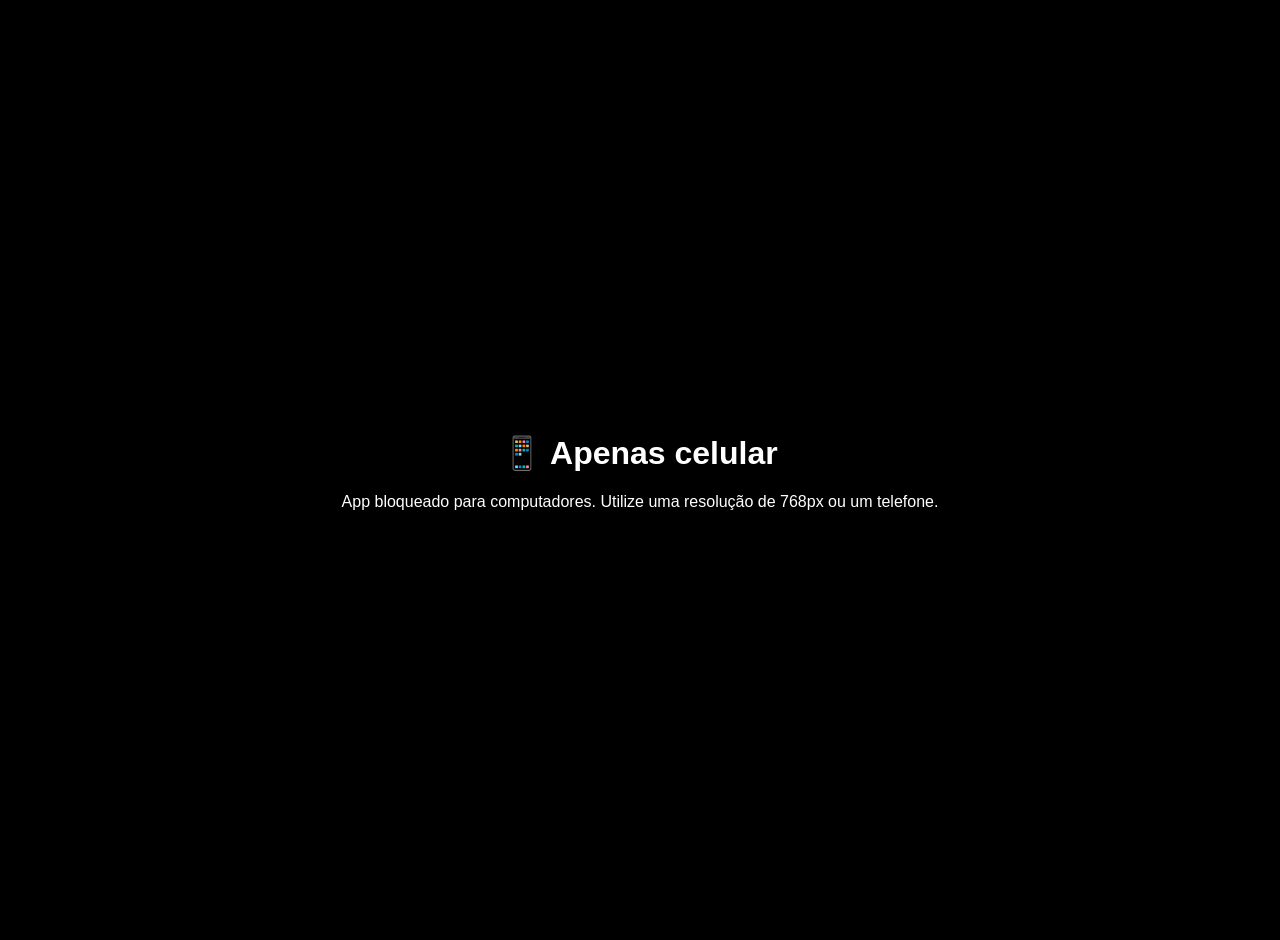
<file: bomb.html>
<!DOCTYPE html>

<html>
<head>
  <link rel="preconnect" href="https://fonts.googleapis.com">
  <link rel="preconnect" href="https://fonts.gstatic.com" crossorigin>
  <link href="https://fonts.googleapis.com/css2?family=Sekuya&display=swap" rel="stylesheet">
  <link rel="preconnect" href="https://fonts.googleapis.com">
  <link rel="preconnect" href="https://fonts.gstatic.com" crossorigin>
  <link href="https://fonts.googleapis.com/css2?family=Plaster&family=Saira:ital,wght@0,100..900;1,100..900&display=swap" rel="stylesheet">
  <meta name="theme-color" content="#FF4C4C">
  <meta name="viewport" content="width=device-width, initial-scale=1.0">
  <meta http-equiv="CONTENT-TYPE" content="text/html; charset=UTF-8">
  <link rel="stylesheet" href="styles/style.css"/>
  <title>Campo Minado - Hourse</title>
</head>
<body>
  <h1 class="camp-title">Campo Minado </h1>
  <div id="game-container"></div>
  <script src="scripts/script.js"></script>
</body>
</html>
</file>
<file: styles/style.css>
@font-face {
  font-family: 'Madrid';
  src: url('styles/fonts/Madrid.otf') format('opentype');
}
html {
  scroll-behavior: smooth;
}
body {
	margin: 0;
	min-height: 100dvh;
	background: 
		radial-gradient(circle at 50% 20%, rgba(255, 0, 0, 0.25), transparent 50%), 
		linear-gradient(180deg, #000000, #1a0000);
	color: white;
	font-family: 'Inter', sans-serif;
	background-attachment: fixed;
}
.navbar {
	position: fixed;
	bottom: 20px;
	left: 50%;
	transform: translateX(-50%);
	
	width: 90%;
	height: 70px;

	display: flex;
	justify-content: space-around;
	align-items: center;

	background: rgba(15, 15, 15, 0.6);
	backdrop-filter: blur(12px);
	-webkit-backdrop-filter: blur(12px);

	border-radius: 20px;

	border: 1px solid rgba(255, 0, 0, 0.2);
z-index: 1000;
	box-shadow: 0 0 20px rgba(255, 0, 0, 0.15);
}
.icon {
	width: 26px;
	height: 26px;
margin-left: 7px;
  transform: translateY(7px);
  
	fill: #A0A0A0; 
	opacity: 0.9;

	transition: 0.2s;
}
.icon.active {
	fill: #ff2e2e;

	filter: 
		drop-shadow(0 0 6px rgba(255, 0, 0, 0.6))
		drop-shadow(0 0 12px rgba(255, 0, 0, 0.3));
}
.icon:active {
	transform: scale(0.9);
}
.icon-p {
	width: 26px;
	height: 26px;
 transform: translateX(22px) translateY(7px);

	color: #9A9A9A; /* controla tudo */
	transition: 0.2s;
}
.icon-p.active {
	color: #ff2e2e;

	filter: 
		drop-shadow(0 0 6px rgba(255, 0, 0, 0.6))
		drop-shadow(0 0 12px rgba(255, 0, 0, 0.3));
}
.icon-p:active {
	transform: scale(0.9) translateX(24px);
}
.icon-pr {
	width: 26px;
	height: 26px;
 transform: translateX(35px) translateY(5px); 

	color: #9A9A9A;
	transition: 0.2s;
}
.icon-pr.active {
	color: #ff2e2e;

	filter: 
		drop-shadow(0 0 6px rgba(255, 0, 0, 0.6))
		drop-shadow(0 0 12px rgba(255, 0, 0, 0.3));
}
.icon-pr:active {
	transform: scale(0.9) translateX(38px);
}
.nav-btn {
	color: #9A9A9A;
	transition: 0.2s;
}

.nav-btn.active {
	color: #EAEAEA;
}

.icon {
	width: 26px;
	height: 26px;
}
.icon-p {
	width: 26px;
	height: 26px;
}
.icon-pr {
	width: 26px;
	height: 26px;
}
.games {
  display: flex;
  font-size: 12px;
  transform: translateY(5px) translateX(3px);
  font-weight: bold;
}
.fast-play {
  display: flex;
  font-size: 12px;
  transform: translateY(6px) translateX(20px);
  font-weight: bold;
}
.recos {
  display: flex;
  font-size: 12px;
  transform: translateY(6px) translateX(10px);
  font-weight: bold;
}
.pg-title {
	 font-family: 'Inter', sans-serif;
	 color: #FF4C4C;
	 
  margin-left: 10px;
  transform: translateY(-10px);
}
.head {
	 text-align: left;
	bottom: 20px;
	left: 50%;
	transform: translateX(5%);
margin-top: 10px;
	width: 90%;
	height: 150px;

	display: flex;
	
	align-items: flex-start;

	background: rgba(15, 15, 15, 0.6);
	backdrop-filter: blur(12px);
	-webkit-backdrop-filter: blur(12px);

	border-radius: 10px;

	border: 1px solid rgba(255, 0, 0, 0.2);
  
}
.plaster {
  font-family: "Plaster", system-ui;
  font-weight: 400;
  font-style: normal;
}
.sekuya {
  font-family: "Sekuya", system-ui;
  font-weight: 400;
  font-style: normal;
  font-size: 25px;
}
.desc {
  position: fixed;
  font-family: 'Inter', sans-serif;
  font-size: 14px;
  color: gray;
  opacity: 0.9;
  transform: translateX(10px) translateY(30px);
}
/*.reveal {
	opacity: 0;
	transform: translateY(-30px);
	transition: opacity 0.8s ease-out, transform 0.8s ease-out;
}
.reveal.show {
	opacity: 1;
	transform: translateY(0);
}
*/
.choose-title {
  font-size: 10px;
  transform: translateY(-45px) translateX(50px);
}
.meu-details {
  overflow: hidden;
  transition: all 0.3s ease;
  max-width: 150px;
  padding: 10px;
  border-radius: 8px;
  transform: translateX(100px);
  margin-top: 10px;
}
.meu-summary {
  list-style: none;
  font-size: 10px;
  white-space: nowrap;
  cursor: pointer;
  color: #f5f5f5;
  backdrop-filter: blur(10px);
  display: block;
  
}

.meu-summary::-webkit-details-marker {
  display: none;
}
.meu-summary::after {
  content: "▼";
  float: right;
  margin-left: 8px;
  transition: 0.3s;

}
.meu-details[open] .meu-summary::after {
  content: "▲";
  transform: rotate(180deg);
  margin-left: 8px;
}
.details-info {
  padding-top: 10px;
  font-size: 13px;
}
.meu-details[open] .details-info {
  margin-top: 5px;
  transform: translateY(0);
  max-height: 200px; 
  opacity: 1;
  margin-left: -25px !important;
  
}

.meu-details .details-info {
  max-height: 0;
  overflow: hidden;
  opacity: 0;

  transition: 
    max-height 0.6s ease,
    opacity 0.6s ease;
  transform: translateY(-10px);
  transition: 
    max-height 0.6s ease,
    opacity 0.6s ease,
    transform 0.6s ease;
}
.radio {
  display: flex;
  align-items: center;
  gap: 10px;
  cursor: pointer;
  color: #aaa;
  font-family: 'Inter', sans-serif;
  margin-left: 25px;
}

.radio input {
  display: none;
}

/* Bolinha custom */
.check {
  width: 18px;
  height: 18px;
  border-radius: 50%;
  border: 2px solid #444;
  background: rgba(255, 255, 255, 0.05);
  backdrop-filter: blur(6px);
  position: relative;
  transition: 0.3s;
}

/* Bolinha interna */
.check::after {
  content: "";
  position: absolute;
  top: 50%;
  left: 50%;
  width: 8px;
  height: 8px;
  background: red;
  border-radius: 50%;
  transform: translate(-50%, -50%) scale(0);
  transition: 0.3s;
}

/* Quando selecionado */
.radio input:checked + .check {
  border-color: red;
  box-shadow: 0 0 6px rgba(255, 0, 0, 0.4),
            0 0 12px rgba(255, 0, 0, 0.2);
}

/* Ativa a bolinha */
.radio input:checked + .check::after {
  transform: translate(-50%, -50%) scale(1);
}

/* Hover */
.radio:hover .check {
  border-color: #ff4d4d;
}
.radio input:checked ~ * {
  color: white;
}
.radio:active {
  transform: scale(0.97);
}
.dados-game {
  border: 1px solid #444;
  border-radius: 10px;
  display: flex;
  width: 150px;
  height: 80px;
  transform: translateX(20px) translateY(20px);
  background:
    linear-gradient(rgba(0,0,0,0.7), rgba(0,0,0,0.9)),
    url('images/dados.jpg');
    
  background-size: cover;
  background-position: center;
  transition: 0.5s;
}
.dados-game h1 {
  font-size: 7px;
  font-weight: bold;
  transform: translateX(30px) translateY(27px);
  background: linear-gradient(to top, #a67c00, #FFD700 60%, #fff2a8);
  -webkit-background-clip: text;
  -webkit-text-fill-color: transparent;
  text-shadow: 0 0 10px rgba(255, 215, 0, 0.4);
}
.dados-game:active {
  transform: scale(0.9) translateX(15px) translateY(27px);
  box-shadow: 
    0 10px 25px rgba(0, 0, 0, 0.7),
    0 0 15px rgba(255, 215, 0, 0.25);
}
.dados-game:hover {
  box-shadow: 
    0 10px 25px rgba(0, 0, 0, 0.7),
    0 0 15px rgba(255, 215, 0, 0.25);
}
.jokenpo-game {
  border: 1px solid #444;
  border-radius: 10px;
  display: flex;
  width: 150px;
  height: 80px;
  transform: translateX(240px) translateY(-60px);
  background:
    linear-gradient(rgba(0,0,0,0.7), rgba(0,0,0,0.9)),
    url('images/jokenpo.jpg');
    
  background-size: cover;
  background-position: center;
  transition: 0.5s;
}
.jokenpo-game h1 {
  font-size: 7px;
  font-weight: bold;
  transform: translateX(50px) translateY(27px);
  background: linear-gradient(to top, #a67c00, #FFD700 60%, #fff2a8);
  -webkit-background-clip: text;
  -webkit-text-fill-color: transparent;
  text-shadow: 0 0 10px rgba(255, 215, 0, 0.4);
}
.jokenpo-game:active {
  transform: scale(0.9) translateX(260px) translateY(-60px);
  box-shadow: 
    0 10px 25px rgba(0, 0, 0, 0.7),
    0 0 15px rgba(255, 215, 0, 0.25);
}
.jokenpo-game:hover {
  box-shadow: 
    0 10px 25px rgba(0, 0, 0, 0.7),
    0 0 15px rgba(255, 215, 0, 0.25);
}
.memoria-game {
  border: 1px solid #444;
  border-radius: 10px;
  display: flex;
  width: 150px;
  height: 80px;
  transform: translateX(20px) translateY(-50px);
  background:
    linear-gradient(rgba(0,0,0,0.7), rgba(0,0,0,0.9)),
    url('images/memoria.jpg');
    
  background-size: cover;
  background-position: center;
  transition: 0.5s;
}
.memoria-game h1 {
  font-size: 7px;
  font-weight: bold;
  transform: translateX(20px) translateY(27px);
  background: linear-gradient(to top, #a67c00, #FFD700 60%, #fff2a8);
  -webkit-background-clip: text;
  -webkit-text-fill-color: transparent;
  text-shadow: 0 0 10px rgba(255, 215, 0, 0.4);
}
.memoria-game:active {
  transform: scale(0.9) translateX(20px) translateY(-50px);
  box-shadow: 
    0 10px 25px rgba(0, 0, 0, 0.7),
    0 0 15px rgba(255, 215, 0, 0.25);
}
.memoria-game:hover {
  box-shadow: 
    0 10px 25px rgba(0, 0, 0, 0.7),
    0 0 15px rgba(255, 215, 0, 0.25);
}
.bomb-game {
  border: 1px solid #444;
  border-radius: 10px;
  display: flex;
  width: 150px;
  height: 80px;
  transform: translateX(240px) translateY(-130px);
  background:
    linear-gradient(rgba(0,0,0,0.7), rgba(0,0,0,0.9)),
    url('images/bomb.jpg');
    
  background-size: cover;
  background-position: center;
  transition: 0.5s;
}
.bomb-game h1 {
  font-size: 7px;
  font-weight: bold;
  transform: translateX(30px) translateY(27px);
  background: linear-gradient(to top, #a67c00, #FFD700 60%, #fff2a8);
  -webkit-background-clip: text;
  -webkit-text-fill-color: transparent;
  text-shadow: 0 0 10px rgba(255, 215, 0, 0.4);
}
.bomb-game:active {
  transform: scale(0.9) translateX(260px) translateY(-140px);
  box-shadow: 
  0 10px 25px rgba(0, 0, 0, 0.7),
  0 0 15px rgba(255, 215, 0, 0.25);
}
.bomb-game:hover {
  box-shadow: 
    0 10px 25px rgba(0, 0, 0, 0.7),
    0 0 15px rgba(255, 215, 0, 0.25);
}
.hourse-bar h1 {
  color: transparent;
  opacity: 0.7;
  margin-left: 180px;
  margin-top: -10px;
}
.hourse-bar {
  margin-top: -315px;
}
.grafic-game {
  border: 1px solid #444;
  border-radius: 10px;
  display: flex;
  width: 150px;
  height: 80px;
  transform: translateX(240px) translateY(-340px);
  background:
    linear-gradient(rgba(0,0,0,0.5), rgba(0,0,0,0.6)),
    url('images/soon.jpg');
    
  background-size: cover;
  background-position: center;
  transition: 0.5s;
}
.grafic-game h1 {
  font-size: 7px;
  font-weight: bold;
  transform: translateX(45px) translateY(27px);
  background: linear-gradient(to top, #FF4C4C, #FF4C4C 80%, #FF5A1F);
  -webkit-background-clip: text;
  -webkit-text-fill-color: transparent;
  text-shadow: 0 0 10px rgba(255, 215, 0, 0.4);
}
.timing-game {
  border: 1px solid #444;
  border-radius: 10px;
  display: flex;
  width: 150px;
  height: 80px;
  transform: translateX(240px) translateY(-323px);
  background:
    linear-gradient(rgba(0,0,0,0.5), rgba(0,0,0,0.6)),
    url('images/soon.jpg');
    
  background-size: cover;
  background-position: center;
  transition: 0.5s;
}
.timing-game h1 {
  font-size: 7px;
  font-weight: bold;
  transform: translateX(45px) translateY(27px);
  background: linear-gradient(to top, #FF4C4C, #FF4C4C 80%, #FF5A1F);
  -webkit-background-clip: text;
  -webkit-text-fill-color: transparent;
  text-shadow: 0 0 10px rgba(255, 215, 0, 0.4);
}
.run-game {
  border: 1px solid #444;
  border-radius: 10px;
  display: flex;
  width: 150px;
  height: 80px;
  transform: translateX(240px) translateY(-305px);
  background:
    linear-gradient(rgba(0,0,0,0.5), rgba(0,0,0,0.6)),
    url('images/soon.jpg');
    
  background-size: cover;
  background-position: center;
  transition: 0.5s;
}
.run-game h1 {
  font-size: 7px;
  font-weight: bold;
  transform: translateX(45px) translateY(27px);
  background: linear-gradient(to top, #FF4C4C, #FF4C4C 80%, #FF5A1F);
  -webkit-background-clip: text;
  -webkit-text-fill-color: transparent;
  text-shadow: 0 0 10px rgba(255, 215, 0, 0.4);
}
.clicker-game {
  border: 1px solid #444;
  border-radius: 10px;
  display: flex;
  width: 150px;
  height: 80px;
  transform: translateX(20px) translateY(-585px);
  background:
    linear-gradient(rgba(0,0,0,0.5), rgba(0,0,0,0.6)),
    url('images/soon.jpg');
    
  background-size: cover;
  background-position: center;
  transition: 0.5s;
}
.clicker-game h1 {
  font-size: 7px;
  font-weight: bold;
  transform: translateX(45px) translateY(27px);
  background: linear-gradient(to top, #FF4C4C, #FF4C4C 80%, #FF5A1F);
  -webkit-background-clip: text;
  -webkit-text-fill-color: transparent;
  text-shadow: 0 0 10px rgba(255, 215, 0, 0.4);
}
.soon-game {
  border: 1px solid #444;
  border-radius: 10px;
  display: flex;
  width: 150px;
  height: 80px;
  transform: translateX(20px) translateY(-568px);
  background:
    linear-gradient(rgba(0,0,0,0.5), rgba(0,0,0,0.6)),
    url('images/soon.jpg');
    
  background-size: cover;
  background-position: center;
  transition: 0.5s;
}
.soon-game h1 {
  font-size: 7px;
  font-weight: bold;
  transform: translateX(45px) translateY(27px);
  background: linear-gradient(to top, #FF4C4C, #FF4C4C 80%, #FF5A1F);
  -webkit-background-clip: text;
  -webkit-text-fill-color: transparent;
  text-shadow: 0 0 10px rgba(255, 215, 0, 0.4);
}
.breve-game {
  border: 1px solid #444;
  border-radius: 10px;
  display: flex;
  width: 150px;
  height: 80px;
  transform: translateX(20px) translateY(-550px);
  background:
    linear-gradient(rgba(0,0,0,0.5), rgba(0,0,0,0.6)),
    url('images/soon.jpg');
    
  background-size: cover;
  background-position: center;
  transition: 0.5s;
}
.breve-game h1 {
  font-size: 7px;
  font-weight: bold;
  transform: translateX(45px) translateY(27px);
  background: linear-gradient(to top, #FF4C4C, #FF4C4C 80%, #FF5A1F);
  -webkit-background-clip: text;
  -webkit-text-fill-color: transparent;
  text-shadow: 0 0 10px rgba(255, 215, 0, 0.4);
}
.final-line {
  height: 3px;
  width: 90%;
  transform: translateY(-510px);
  margin-left: 20px;
  background: linear-gradient(to right, #AB3048, #FF4C4C 90%);
  border-radius: 40px;
}
.btn-jogar {
  position: fixed;
  font-size: 10px;
  background: linear-gradient(45deg, #b31217, #ff512f);
  border: none;
  padding: 10px 20px;
  border-radius: 3px;
  transform: translateY(100px);
  color: white;
  font-weight: bold;
  text-shadow: 3px 3px 3px rgba(0, 0, 0, 0.3);
  margin-left: 20px;
  box-shadow: 0 0 20px rgba(255, 90, 31, 0.3);
  transition: 0.5s;
}
.feedback {
  font-size: 10px;
  padding: 10px 20px;
  border: none;
  color: white;
  font-weight: bold;
  text-shadow: 3px 3px 3px rgba(0,0,0, 0.3);
  border-radius: 3px;
  background: linear-gradient(45deg, #3A86FF, #2F6FED);
  box-shadow: 0 0 15px rgba(58, 134, 255, 0.5);
  transform: translateY(-450px);
  margin-left: 160px;
  transition: 0.3s;
}
.feedback:active {
  transform: scale(1.05) translateY(-430px);
}
.dev {
  color: gray;
  opacity: 0.9;
  font-size: 13px;
  margin-left: 130px;
  transform: translateY(-480px);
}
.dev-line {
  width: 100px;
  height: 2px;
  background: gray;
  border-radius: 40px;
  margin-left: 20px;
  transform: translateY(-500px)
}
.dev-line2 {
  width: 90px;
  height: 2px;
  background: gray;
  border-radius: 40px;
  margin-left: 300px;
  transform: translateY(-500px);
}
#game-container {
  margin-top: 80px;
  display: grid;
  grid-template-columns: repeat(10, 35px);
  gap: 4px;

  background: linear-gradient(145deg, #2a2a2a, #1a1a1a);
  padding: 12px;
  border-radius: 14px;

  box-shadow: 
    0 10px 25px rgba(0,0,0,0.5),
    inset 0 2px 5px rgba(255,255,255,0.05);
}

/* Células */
.cell {
  width: 35px;
  height: 35px;

  display: flex;
  justify-content: center;
  align-items: center;

  font-size: 18px;
  font-weight: bold;

  background: linear-gradient(145deg, #3b82f6, #2563eb);
  border-radius: 3px;

  cursor: pointer;

  box-shadow: 
    0 3px 6px rgba(0,0,0,0.4),
    inset 0 1px 2px rgba(255,255,255,0.2);

  transition: all 0.15s ease;

  color: transparent;
}

/* Clique (funciona no mobile) */
.cell:active {
  transform: scale(0.92);
}

/* Célula revelada */
.cell.revealed {
  background: linear-gradient(145deg, #374151, #1f2937);

  box-shadow: 
    inset 0 4px 8px rgba(0,0,0,0.7);

  color: #e5e7eb;
  font-family: "Sekuya", system-ui;
  font-size: 14px;

  animation: pop 0.18s ease;
}

/* Bomba */
.cell.bomb.revealed {
  background: linear-gradient(145deg, #ff5f5f, #b91c1c);

  box-shadow: 
    0 0 15px rgba(255, 0, 0, 0.6),
    inset 0 4px 10px rgba(0,0,0,0.7);

  font-size: 22px;
}

/* Animação de "abrir" */
@keyframes pop {
  0% {
    transform: scale(0.7);
  }
  100% {
    transform: scale(1);
  }
}
.camp-title {
  font-family: "Sekuya", sistem-ui;
  margin-left: 60px;
  white-space: nowrap;
  font-size: 25px;
  background: linear-gradient(to top, #a67c00, #FFD700 60%, #fff2a8);
  -webkit-background-clip: text;
  -webkit-text-fill-color: transparent;
  margin-top: 40px;
}
body.shake {
  animation: shake 0.3s;
}

@keyframes shake {
  0% { transform: translate(0); }
  25% { transform: translate(5px, -5px); }
  50% { transform: translate(-5px, 5px); }
  75% { transform: translate(5px, 5px); }
  100% { transform: translate(0); }
}
.turn-message {
  position: fixed;
  top: -100px;
  left: 50%;
  transform: translateX(-50%);

  font-family: "Sekuya", system-ui;
  font-size: 28px;
  color: white;

  background: rgba(0,0,0,0.4);
  backdrop-filter: blur(15px);
  padding: 15px 30px;
  border-radius: 10px;
  white-space: nowrap;
  box-shadow: 0 0 20px rgba(255,255,255,0.2);

  z-index: 999;
}


.turn-message.show {
  animation: thunderDrop 0.4s ease forwards;
}


.turn-message.hide {
  animation: fadeOut 0.2s ease forwards;
}

@keyframes thunderDrop {
  0% {
    top: -120px;
    opacity: 0;
    transform: translateX(-50%) scale(0.8);
  }
  60% {
    top: 40px;
    opacity: 1;
    transform: translateX(-50%) scale(1.1);
  }
  100% {
    top: 20px;
    transform: translateX(-50%) scale(1);
  }
}

@keyframes fadeOut {
  to {
    opacity: 0;
    transform: translateX(-50%) scale(0.9);
  }
}
.turn-message.player-1 {
  color: #3b82f6; /* azul */
  text-shadow: 0 0 10px rgba(59,130,246,0.7);
}

.turn-message.player-2 {
  color: #ef4444; /* vermelho */
  text-shadow: 0 0 10px rgba(239,68,68,0.7);
}
.feedback-app h1 {
  text-align: center;
  font-size: 28px;
  color: #3A86FF;
  margin-top: 30px;
}
.form-wrapper {
  height: 233px;        /* ajusta até ficar bom */
  overflow: hidden;
  border-radius: 12px;
  z-index: 1000;
}

.form-wrapper iframe {
  width: 100%;
  height: 700px;        /* maior que o wrapper */
  margin-top: -270px;   /* empurra pra esconder o topo */
  border: none;
  z-index: 1000;
}
.send-form {
  font-size: 20px;
  
  position: fixed;
  transform: translateX(40px) translateY(50px);
  color: blue;
}
iframe {
  z-index: 1000;
}
.feedback-desc {
  font-size: 15px;
  font-family: 'Inter', sans-serif;
  color: gray;
  opacity: 0.9;
  text-align: center;
}
.feedback-enfeite {
  background-color: gray;
  border-radius: 40px;
  height: 65px;
  width: 2px;
  margin-left: 40px;
  margin-top: -70px;
}
.feedback-enfeite2 {
  background-color: gray;
  border-radius: 40px;
  height: 65px;
  width: 2px;
  margin-top: -70px;
  margin-left: 370px;
}
</file>
